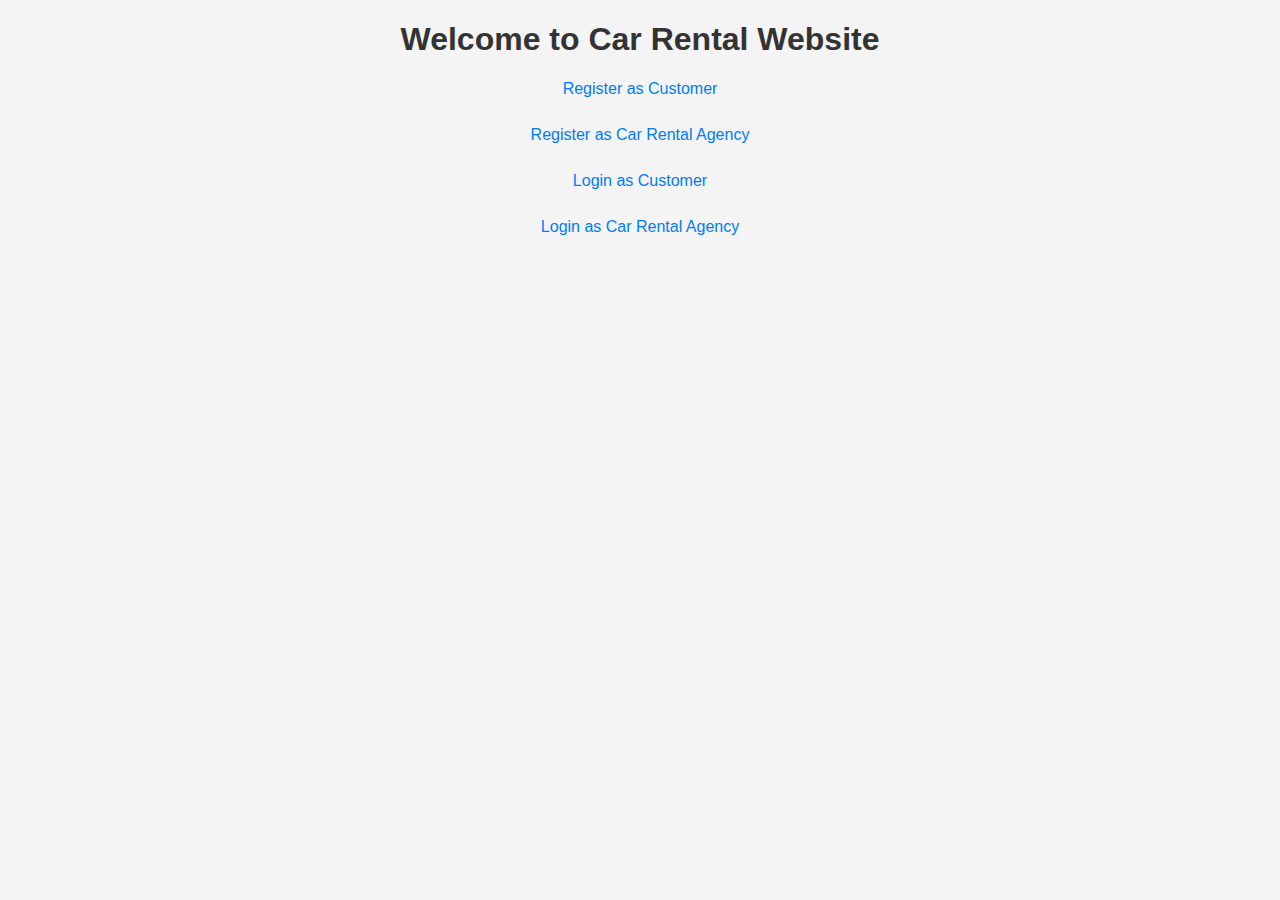
<file: index.html>
<!DOCTYPE html>
<html lang="en">
<head>
    <meta charset="UTF-8">
    <meta name="viewport" content="width=device-width, initial-scale=1.0">
    <title>Car Rental Website</title>
    <link rel="stylesheet" href="css/styles.css">
</head>
<body>
    <h1>Welcome to Car Rental Website</h1>
    <a href="html/register_customer.html">Register as Customer</a> <br>
    <a href="html/register_agency.html">Register as Car Rental Agency</a> <br>
    <a href="html/login_customer.html">Login as Customer</a> <br>
    <a href="html/login_agency.html">Login as Car Rental Agency</a><br>
</body>
</html>
</file>
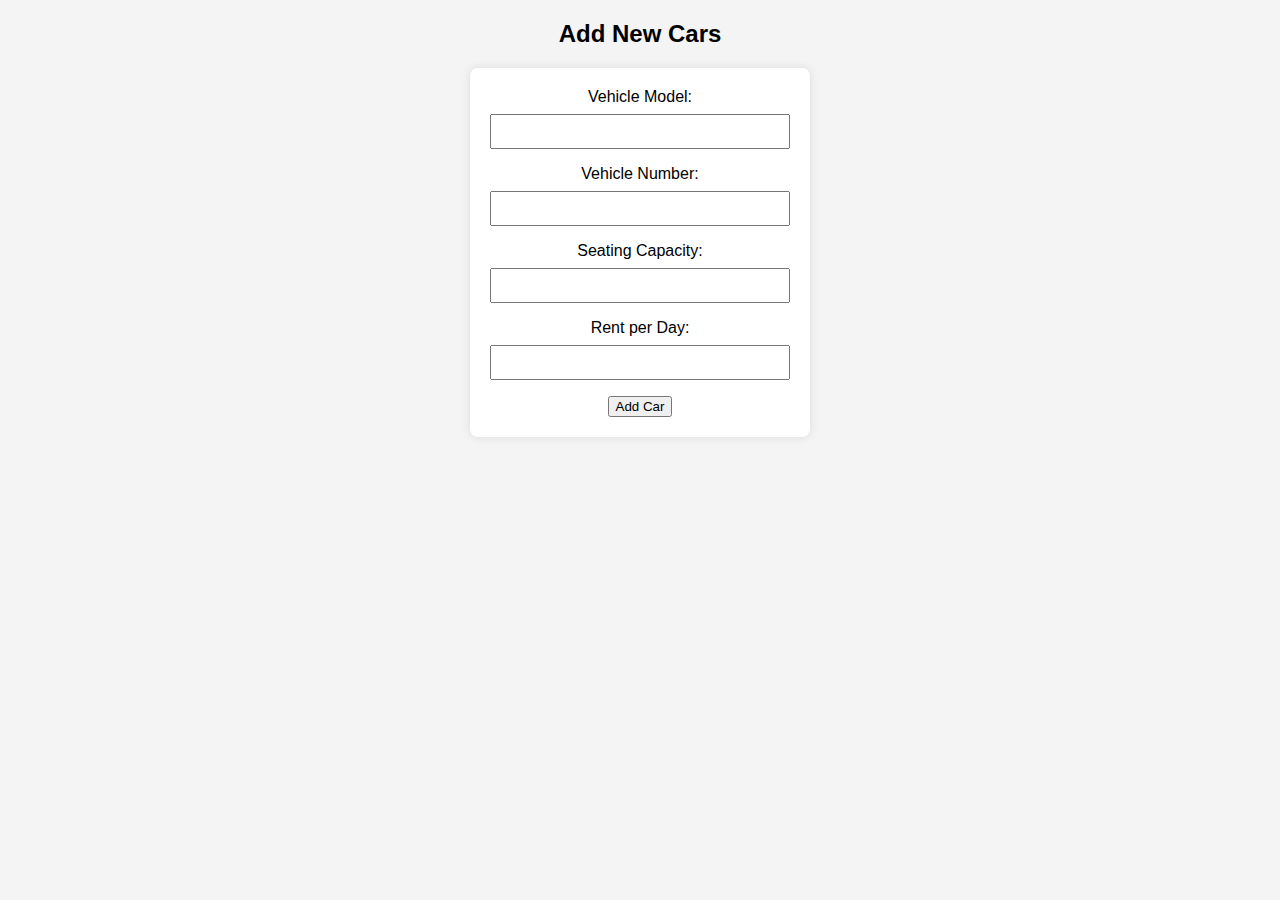
<file: html/add_cars.html>
<!-- add_cars.html -->
<!DOCTYPE html>
<html lang="en">

<head>
    <meta charset="UTF-8">
    <meta name="viewport" content="width=device-width, initial-scale=1.0">
    <title>Add New Cars</title>
    <link rel="stylesheet" href="../css/styles.css"> <!-- Adjust the path based on your file structure -->
</head>

<body>
    <h2>Add New Cars</h2>
    <form action="/./php/add_cars.php" method="post">
        <label for="model">Vehicle Model:</label>
        <input type="text" id="model" name="model" required>

        <label for="number">Vehicle Number:</label>
        <input type="text" id="number" name="number" required>

        <label for="seating">Seating Capacity:</label>
        <input type="number" id="seating" name="seating" required>

        <label for="rent">Rent per Day:</label>
        <input type="number" id="rent" name="rent" required>

        <button type="submit">Add Car</button>
    </form>
</body>

</html>
</file>
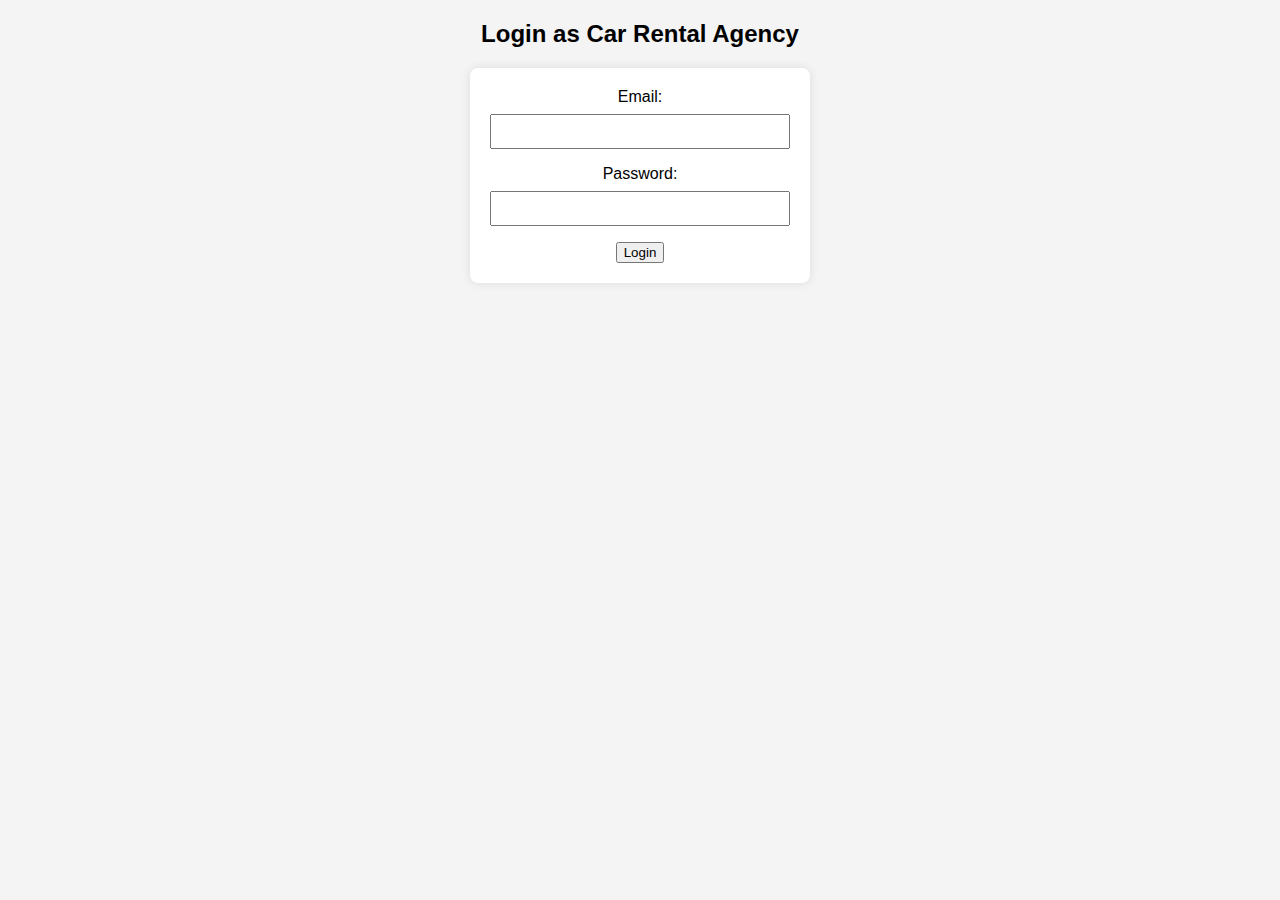
<file: html/login_agency.html>
<!-- login_agency.html -->
<!DOCTYPE html>
<html lang="en">

<head>
    <meta charset="UTF-8">
    <meta name="viewport" content="width=device-width, initial-scale=1.0">
    <title>Login Agency</title>
    <link rel="stylesheet" href="../css/styles.css"> <!-- Adjust the path based on your file structure -->
</head>

<body>
    <h2>Login as Car Rental Agency</h2>
    <form action="../php/login_agency.php" method="post">
        <label for="email">Email:</label>
        <input type="email" id="email" name="email" required>

        <label for="password">Password:</label>
        <input type="password" id="password" name="password" required>

        <button type="submit">Login</button>
    </form>
</body>

</html>
</file>
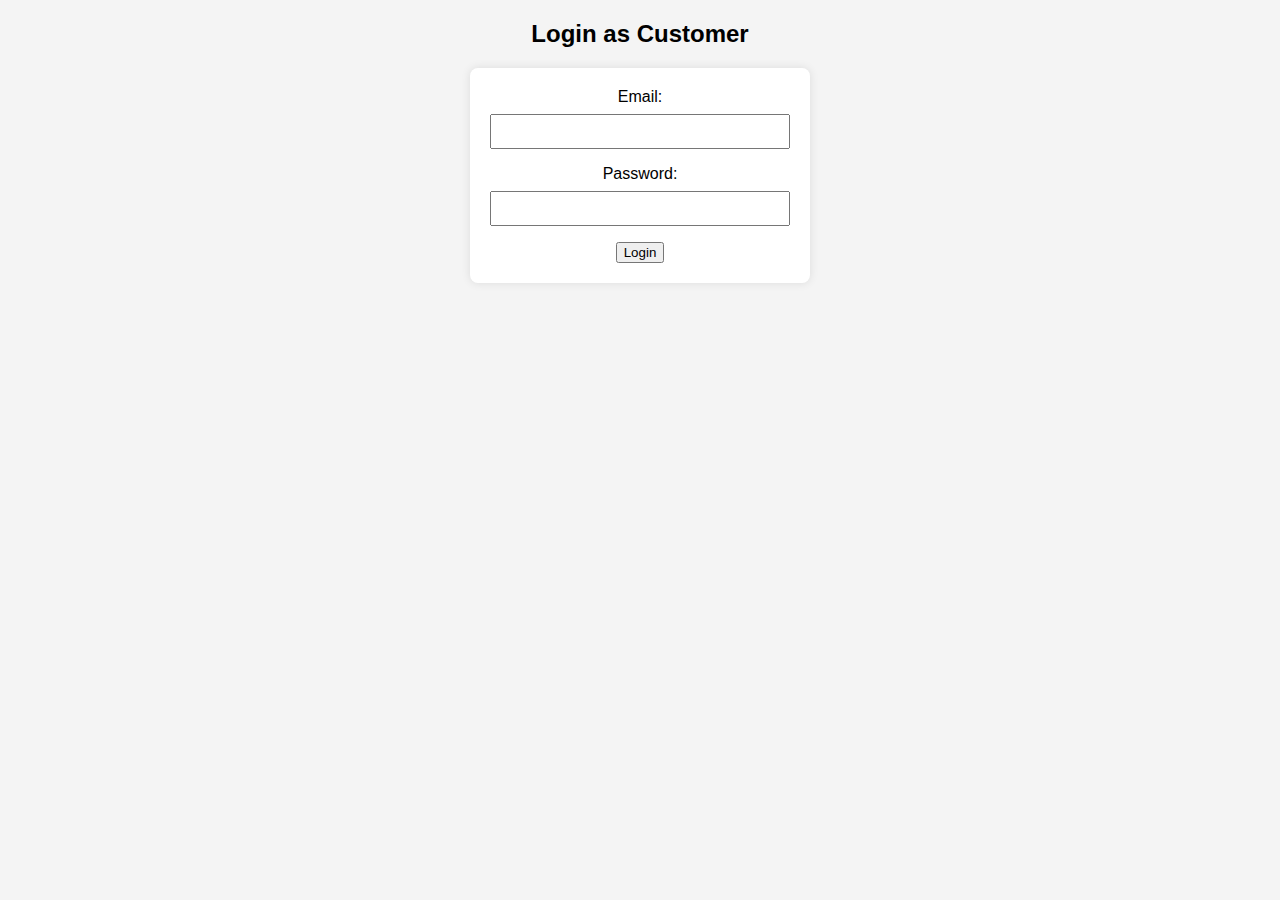
<file: html/login_customer.html>
<!-- login_customer.html -->
<!DOCTYPE html>
<html lang="en">

<head>
    <meta charset="UTF-8">
    <meta name="viewport" content="width=device-width, initial-scale=1.0">
    <title>Login Customer</title>
    <link rel="stylesheet" href="../css/styles.css"> <!-- Adjust the path based on your file structure -->
</head>

<body>
    <h2>Login as Customer</h2>
    <form action="../php/login_customer.php" method="post">
        <label for="email">Email:</label>
        <input type="email" id="email" name="email" required>

        <label for="password">Password:</label>
        <input type="password" id="password" name="password" required>

        <button type="submit">Login</button>
    </form>
</body>

</html>
</file>
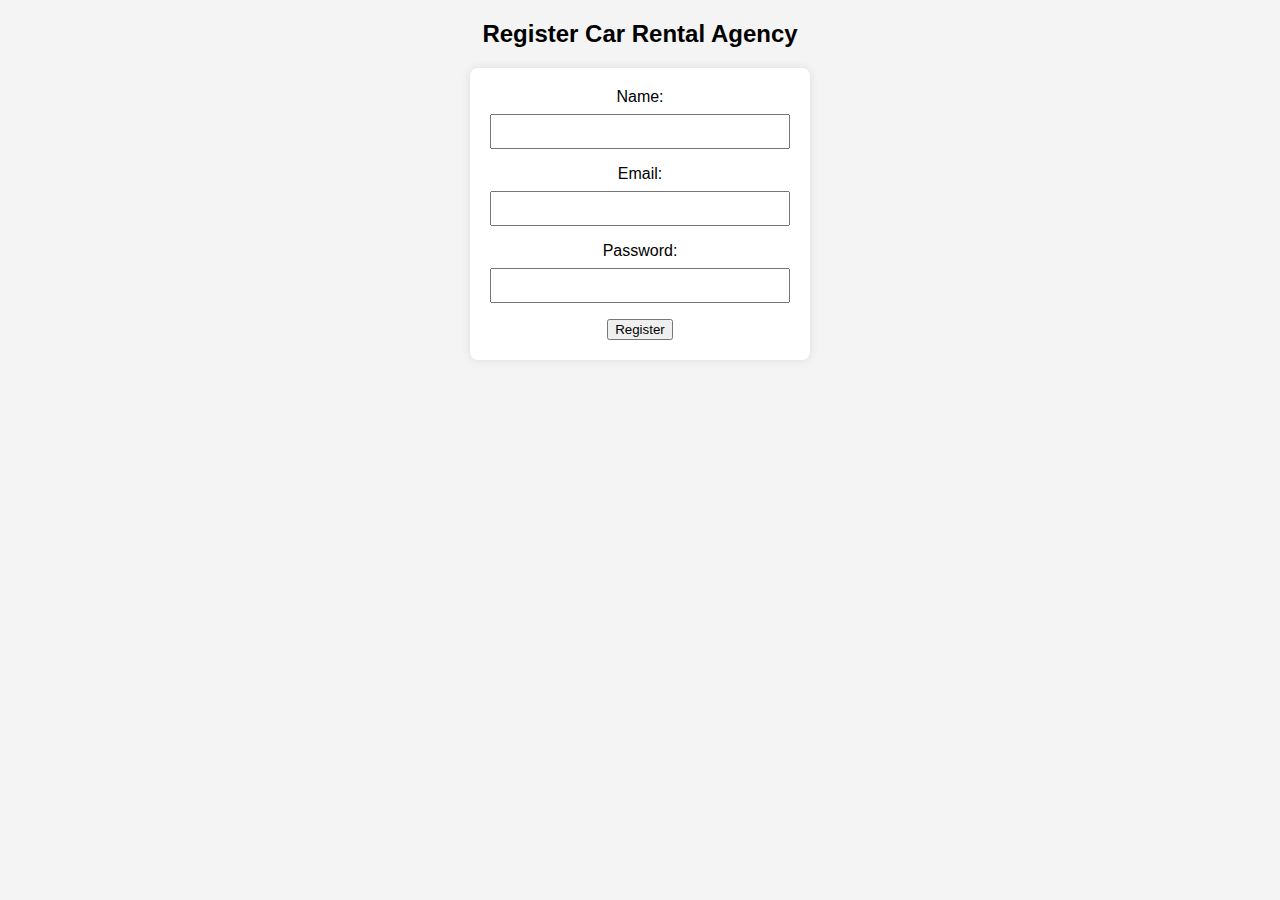
<file: html/register_agency.html>
<!-- register_agency.html -->
<!DOCTYPE html>
<html lang="en">

<head>
    <meta charset="UTF-8">
    <meta name="viewport" content="width=device-width, initial-scale=1.0">
    <title>Register Agency</title>
    <link rel="stylesheet" href="../css/styles.css"> <!-- Adjust the path based on your file structure -->
</head>

<body>
    <h2>Register Car Rental Agency</h2>
    <form action="../php/register_agency.php" method="post">
        <label for="name">Name:</label>
        <input type="text" id="name" name="name" required>

        <label for="email">Email:</label>
        <input type="email" id="email" name="email" required>

        <label for="password">Password:</label>
        <input type="password" id="password" name="password" required>

        <button type="submit">Register</button>
    </form>
</body>

</html>
</file>
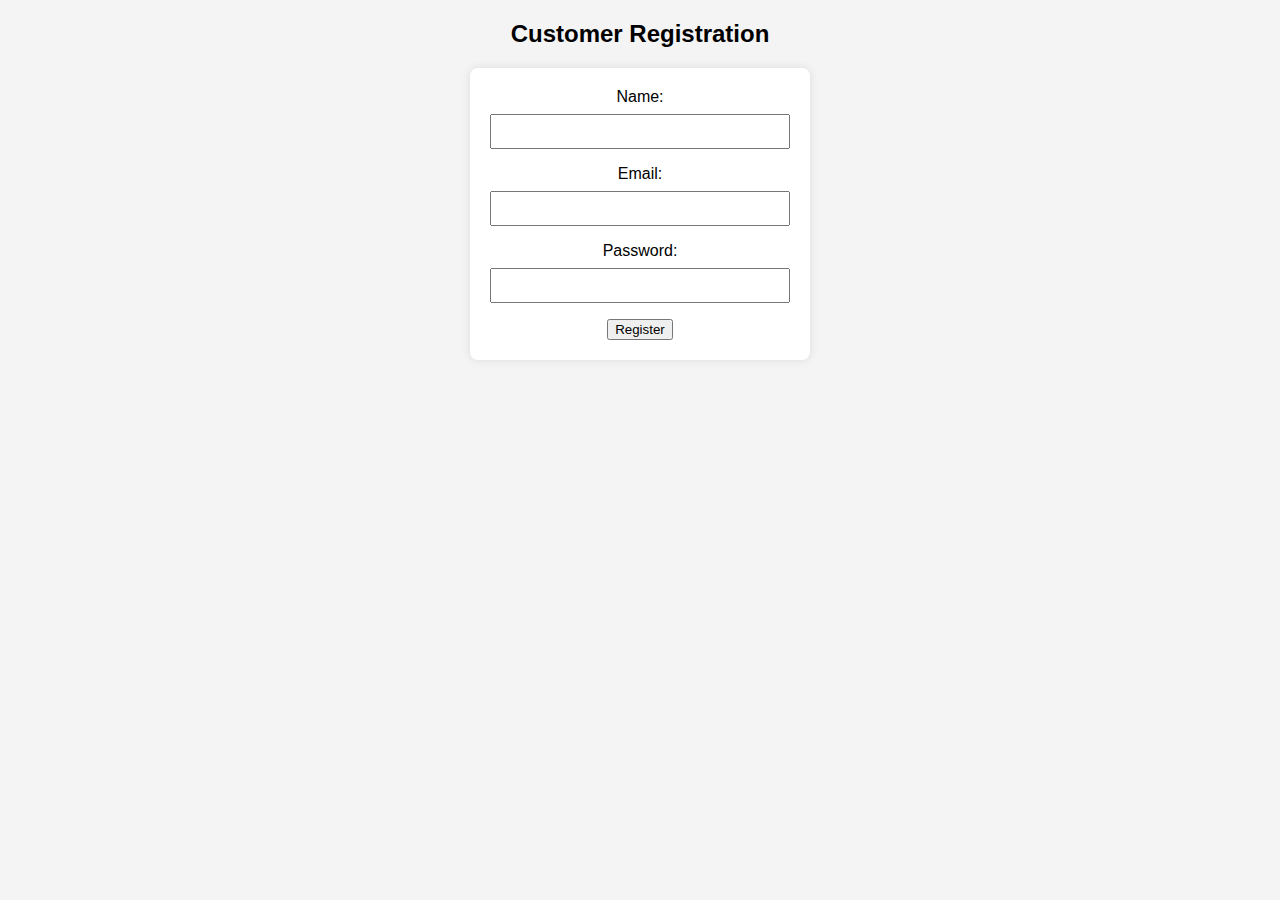
<file: html/register_customer.html>
<!-- register_customer.html -->
<!DOCTYPE html>
<html lang="en">
<head>
   <meta charset="UTF-8">
   <meta name="viewport" content="width=device-width, initial-scale=1.0">
   <title>Customer Registration</title>
   <link rel="stylesheet" href="../css/styles.css">
</head>
<body>
   <h2>Customer Registration</h2>
   <form action="../php/register_customer.php" method="post">
       <label for="name">Name:</label>
       <input type="text" id="name" name="name" required><br>

       <label for="email">Email:</label>
       <input type="email" id="email" name="email" required><br>

       <label for="password">Password:</label>
       <input type="password" id="password" name="password" required><br>

       <button type="submit">Register</button>
   </form>
</body>
</html>
</file>
<file: css/styles.css>
body {
    font-family: Arial, sans-serif;
    margin: 0;
    padding: 0;
    background-color: #f4f4f4;
    text-align: center;
}

h1 {
    color: #333;
}

form {
    width: 300px;
    margin: 20px auto;
    background-color: #fff;
    padding: 20px;
    border-radius: 8px;
    box-shadow: 0 0 10px rgba(0, 0, 0, 0.1);
}

label {
    display: block;
    margin-bottom: 8px;
}

input {
    width: 100%;
    padding: 8px;
    margin-bottom: 16px;
    box-sizing: border-box;
}

input[type="submit"] {
    background-color: #4caf50;
    color: #fff;
    cursor: pointer;
}

input[type="submit"]:hover {
    background-color: #45a049;
}

a {
    display: block;
    margin-bottom: 10px;
    color: #007BFF;
    text-decoration: none;
}
</file>
